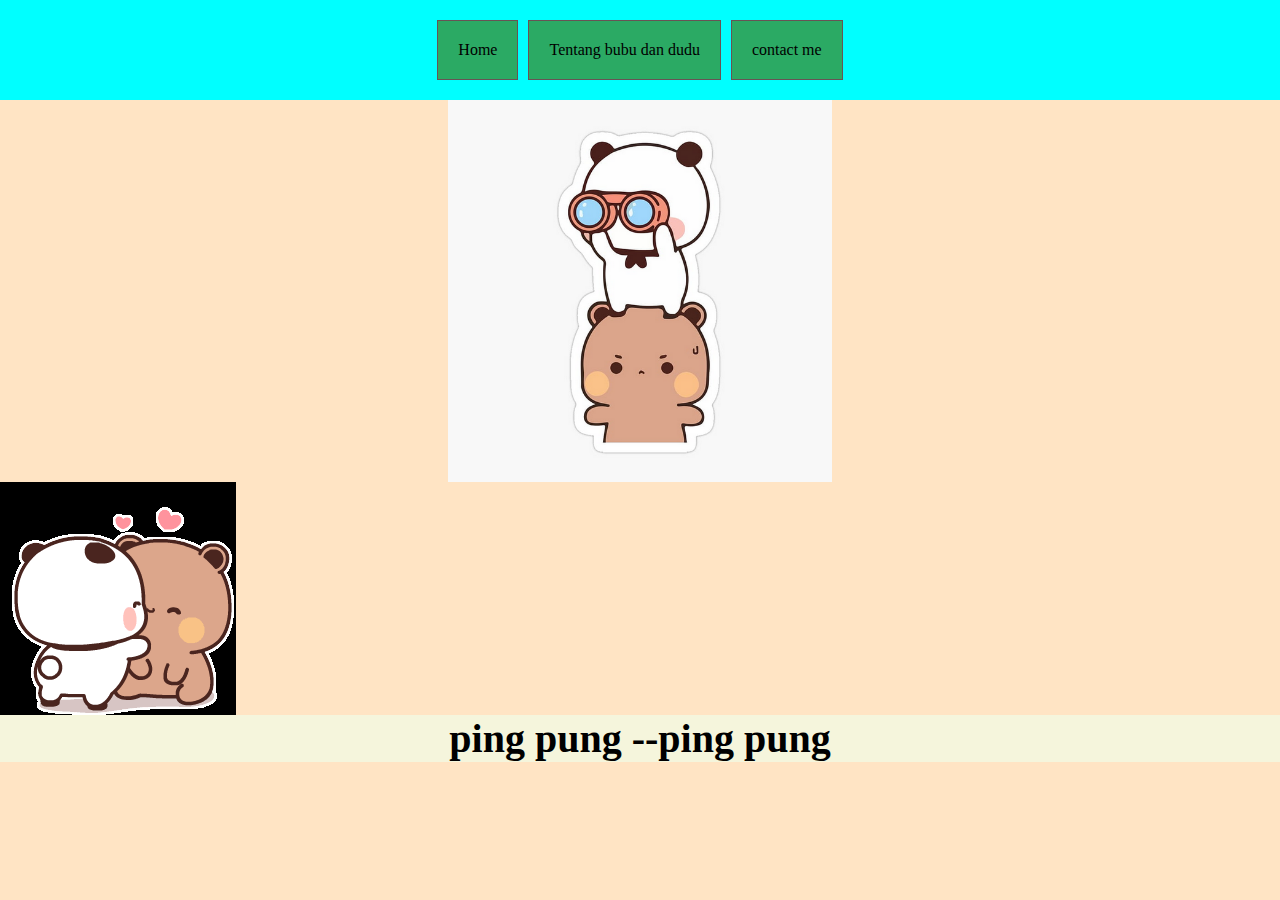
<file: web/index.html>
<html>
    <head>
        <!-- HEAD ADA DI TULISAN ATAS -->
        <title> WEB PERTAMA PIPO</title>
        <link rel="stylesheet" href="style.css" />

    </head>
    <body>
        <!-- INI BUAT NAVBAR -->
         <div class="container-navbar">
            <ul class="ul-navbar">
                <li class="li-navbar"> Home</li>
                <li class="li-navbar"> Tentang bubu dan dudu</li>
                <li class="li-navbar"> contact me</li>
            </ul>
         </div>
         <!-- NAVBAR SELESAI DISINI -->
          <div class="container-content">
            <img src="bubududu.png" class="img-content" />
        </div>
        <div> 
            <img src="bubukiss.gif"
        </div>
            <!-- CONTENT 1 SELESAI -->

            <!-- INI FOOTER -->
          <div class="container-footer">
          
            <H1 class="h1-footer"> ping pung --ping pung</H1>
            
          </div>
    </body>
</html>
</file>
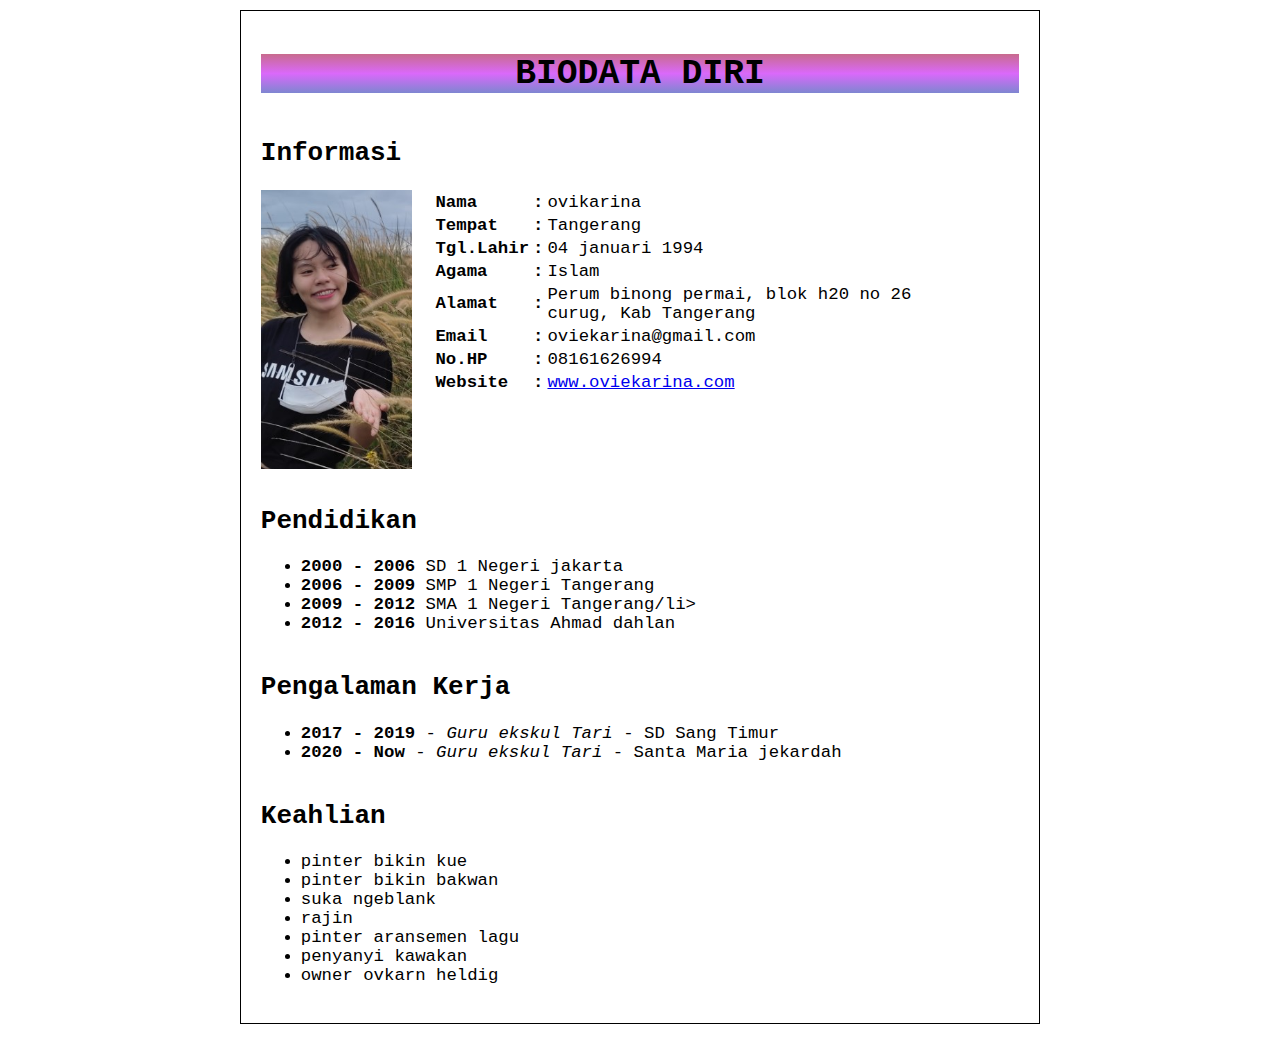
<file: dicoding/biodata.html>
<!DOCTYPE html>
<html>
<head>
	<meta charset="utf-8">
	<meta name="viewport" content="width=device-width, initial-scale=1">
	<title>Biodata Saya - www.malasngoding.com</title>
	<link rel="stylesheet" type="text/css" href="stylebiodata.css">
</head>
<body>
	<div class="kotak">
 
		<div class="judul">
			<h1>BIODATA DIRI</h1>
		</div>
 
		<div class="blok">
 
			<h2>Informasi</h2>			
			
			<div class="kiri">
				<img src="foto.jpg">				
			</div>
 
			<div class="kanan">
				<table>
					<tr>
						<th>Nama</th>
						<th>:</th>
						<td>ovikarina</td>
					</tr>
					<tr>
						<th>Tempat</th>
						<th>:</th>
						<td>Tangerang</td>
					</tr>
					<tr>
						<th>Tgl.Lahir</th>
						<th>:</th>
						<td>04 januari 1994</td>
					</tr>
					<tr>
						<th>Agama</th>
						<th>:</th>
						<td>Islam</td>
					</tr>
					<tr>
						<th>Alamat</th>
						<th>:</th>
						<td>Perum binong permai, blok h20 no 26 curug, Kab Tangerang</td>
					</tr>
					<tr>
						<th>Email</th>
						<th>:</th>
						<td>oviekarina@gmail.com</td>
					</tr>
					<tr>
						<th>No.HP</th>
						<th>:</th>
						<td>08161626994</td>
					</tr>
					<tr>
						<th>Website</th>
						<th>:</th>
						<td><a href="https://www.malasngoding.com">www.oviekarina.com</a></td>
					</tr>
				</table>
				
			</div>
 
		</div>		
 
		<div class="blok">
 
			<h2>Pendidikan</h2>			
			
			<div>
				<ul>
					<li><b>2000 - 2006</b> SD 1 Negeri jakarta</li>
					<li><b>2006 - 2009</b> SMP 1 Negeri Tangerang</li>
					<li><b>2009 - 2012</b> SMA 1 Negeri Tangerang/li>
					<li><b>2012 - 2016</b> Universitas Ahmad dahlan</li>
				</ul>
			</div>
 
		</div>
 
		<div class="blok">
 
			<h2>Pengalaman Kerja</h2>
			
			<div>
				<ul>
					<li>
						<b>2017 - 2019</b> - <i>Guru ekskul Tari</i> - SD Sang Timur
					</li>
					<li>
						<b>2020 - Now</b> - <i>Guru ekskul Tari</i> - Santa Maria jekardah
					</li>
				</ul>
			</div>
 
		</div>
 
		<div class="blok">
 
			<h2>Keahlian</h2>			
			
			<div>
				<ul>
					<li>pinter bikin kue</li>
					<li>pinter bikin bakwan</li>
					<li>suka ngeblank</li>
					<li>rajin</li>
					<li>pinter aransemen lagu</li>
					<li>penyanyi kawakan</li>
					<li>owner ovkarn heldig</li>					
				</ul>
			</div>
 
		</div>
	</div>
</body>
</html>
</file>
<file: web/style.css>
*,html{
    margin: 0;
    padding: 0;
}


body {
    background-color: bisque;
    height: 100vh;
}

.container-navbar { 
    background-color: aqua;
    width:  100%;
    height: 100px
}
    

.ul-navbar{
    display: flex;
    height: 100px;
    justify-content:center;
    align-items: center;

}

.li-navbar{background-color: rgb(43, 170, 100);
    border: 1px solid rgb(104, 84, 84);
    padding: 20px;
    list-style: none;
    margin: 5px

}

.container-content{
    display: flex;
    justify-content: center;

}

.img-content{
    width: 30%;
    height: 80%;
}

.container-footer{
    background-color: beige;
    display: flex;
    justify-content: center;
    align-items: center;

}

.h1-footer{
    font-size: 40px;


}
</file>
<file: dicoding/stylebiodata.css>
body{
	font-family: monospace;
	font-size: 13pt;
}
 
th{
	text-align: left;
}
 
img{
	width: 100%;
	margin-bottom: 10px;
}
 
.kotak{
	border: 1px solid black;
	width: 60%;
	margin: 10px auto;
	padding: 20px;
}
 
.judul{
	text-align: center;
        background: linear-gradient(
		rgba(200, 107, 142, 1),
        rgba(218, 105, 250, 1),
        rgb(126, 134, 209)
      );
		
}
 
.blok{
	overflow: hidden;
}
 
.kiri{
	width: 20%;
	float: left;
}
 
.kanan{
	width: 70%;
	padding:0px 20px;	
	float: left;
}
 
@media only screen and (max-width: 768px) {
	.kotak{
		width: 100%;
		padding: 0px;
		border: none;
	}
	
	.kiri{
		width: 100%;
	}
 
	.kanan{
		width: 100%;
		padding: 0;
	}
}
</file>
